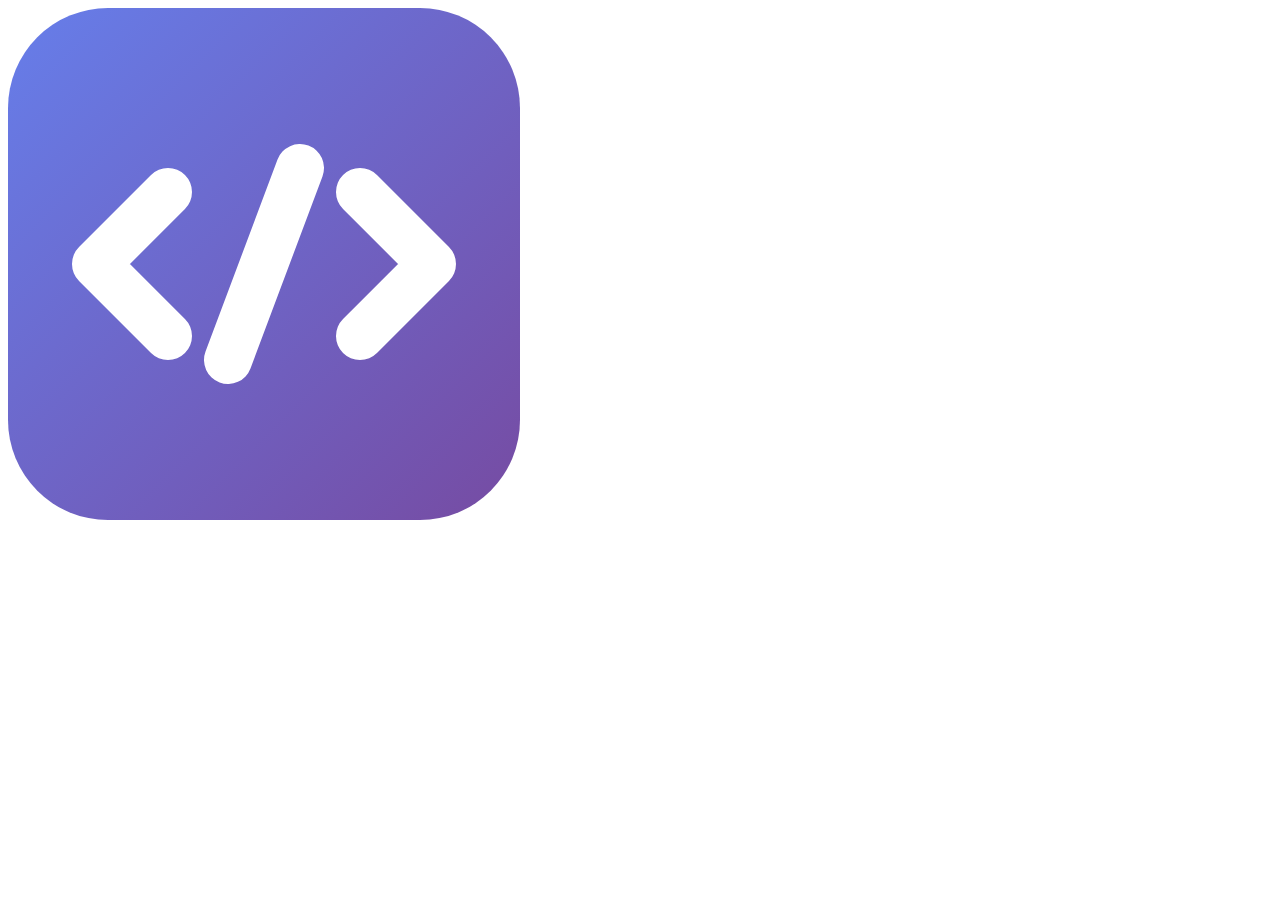
<file: icon-gen.html>
<!DOCTYPE html>
<html>

<body>
    <img id="svgImg" src="icons/icon-new.svg" width="512" height="512">
    <script>
        function getIconData(size) {
            const canvas = document.createElement('canvas');
            canvas.width = size;
            canvas.height = size;
            const ctx = canvas.getContext('2d');
            const img = document.getElementById('svgImg');
            ctx.drawImage(img, 0, 0, size, size);
            return canvas.toDataURL('image/png').split(',')[1];
        }
    </script>
</body>

</html>
</file>
